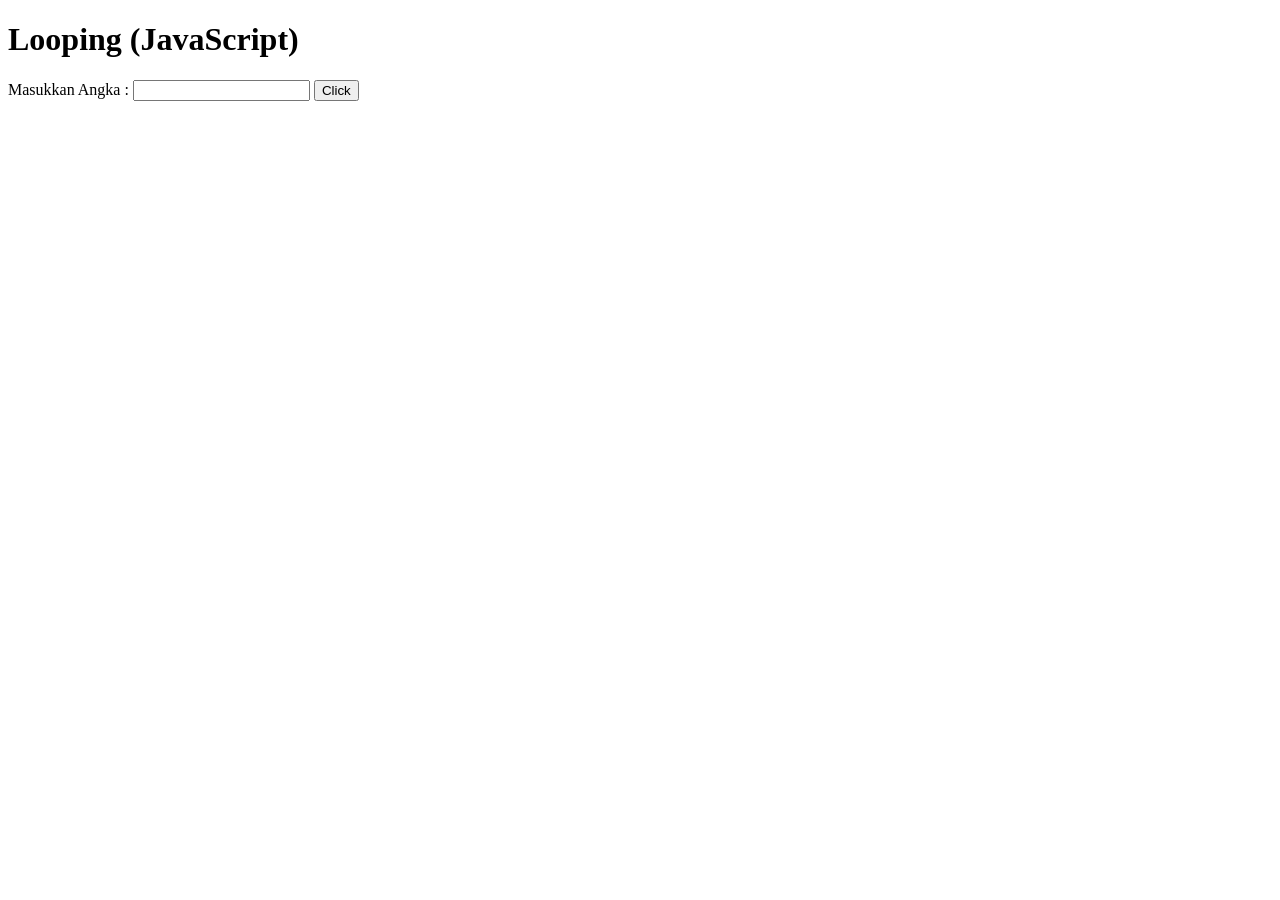
<file: Semester 2/DPW/Matkul/Tugas 7/looping JavaScript.html>
<!DOCTYPE html>
<html>
<head>
	<title>Looping JavaScript</title>
</head>
<body>
	<h1>Looping (JavaScript)</h1>
	<form onsubmit="return false">
		Masukkan Angka : <input type="number" id="angka">
		<button onclick="javloop()">Click</button>
	</form>
	<p id="kosong"></p>
	<script>
		function javloop() {
			var kos = '';
			var a = document.getElementById('angka').value;
			for(let i = 0; i < a; i++){
				kos += a + '<br>'
			}
			document.getElementById('kosong').innerHTML = kos;
		}
	</script>
</body>
</html>
</file>
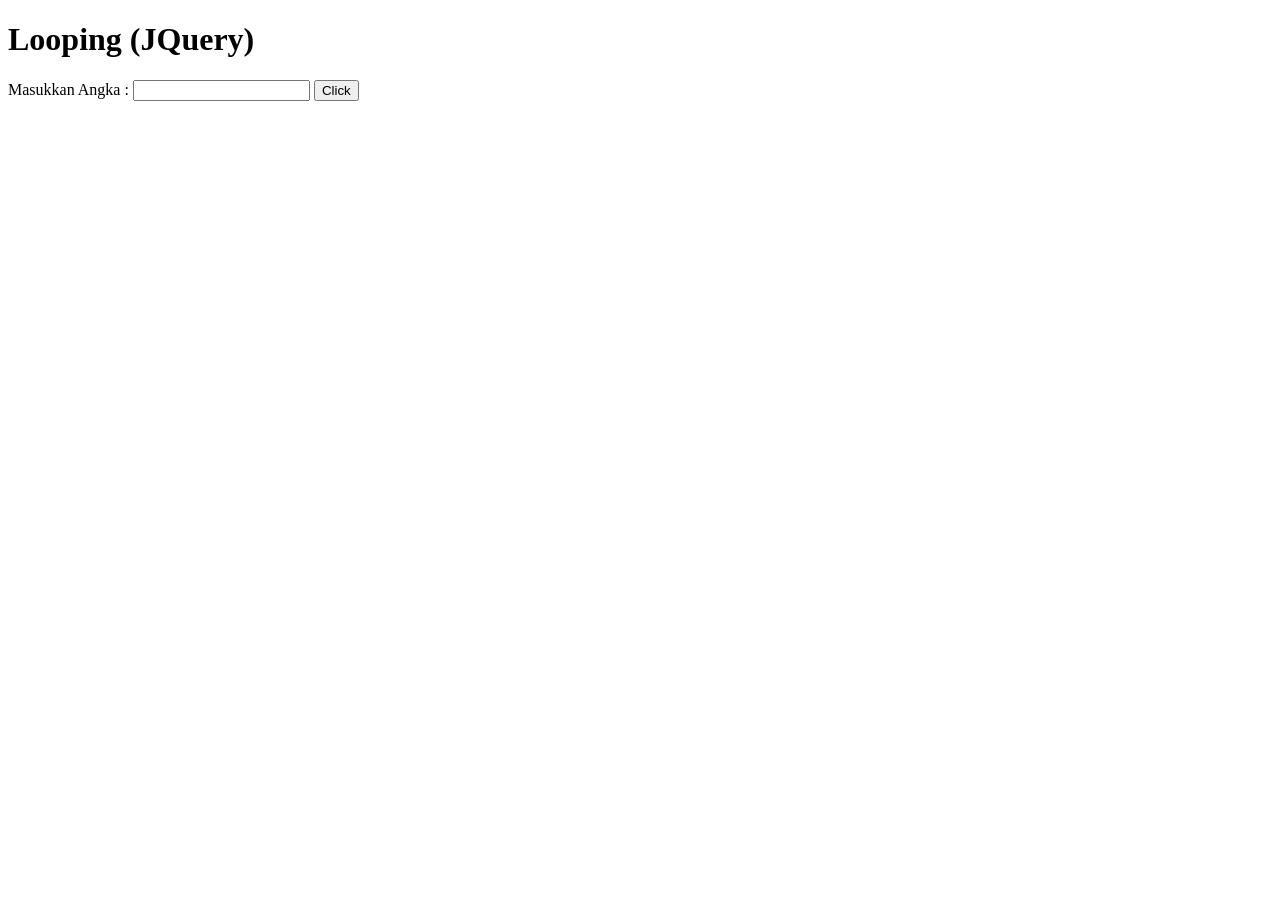
<file: Semester 2/DPW/Matkul/Tugas 7/looping JQuery.html>
<!DOCTYPE html>
<html>
<head>
	<title>Looping JQuery</title>
	<script src="https://ajax.googleapis.com/ajax/libs/jquery/3.5.1/jquery.min.js"></script>
</head>
<body>
	<h1>Looping (JQuery)</h1>
	<form onsubmit="return false">
		Masukkan Angka : <input type="number" class="angka">
		<button class="click">Click</button>
	</form>
	<p id="p"></p>

	<script>
		$('.click').click(function() {
			var b = $('.angka').val();
			var kos = "";
			for(let y = 1; y <= b; y++){
				 kos +=b + "<br>"
			}
			document.getElementById("p").innerHTML = "<p>"+kos+"</p>";
		})
	</script>
</body>
</html>
</file>
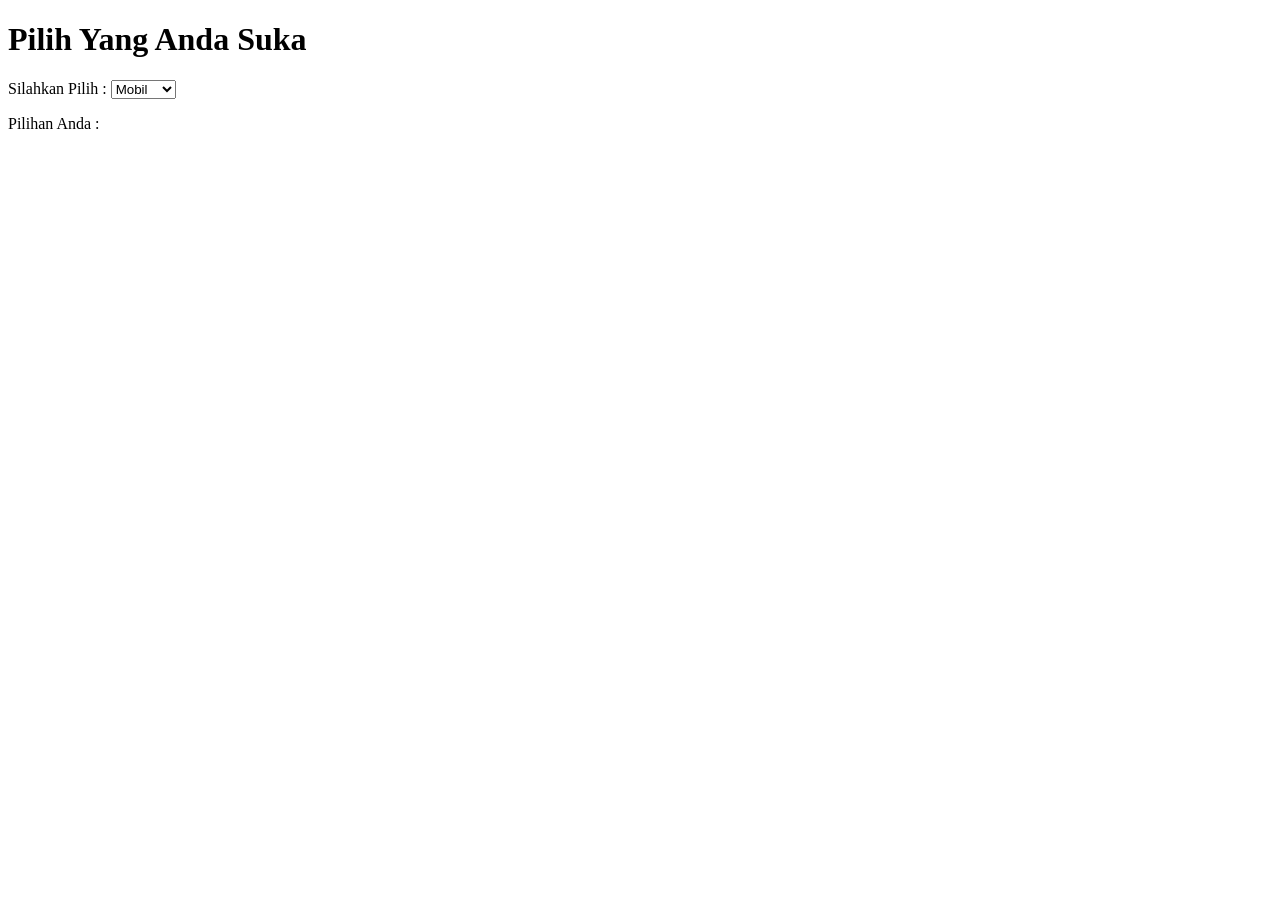
<file: Semester 2/DPW/Matkul/Tugas 7/onchange.html>
<!DOCTYPE html>
<html>
<head>
	<title>Onchange</title>
</head>
<body>
	<h1>Pilih Yang Anda Suka</h1>
	Silahkan Pilih : <select id="pilih" onchange="pilihan()">
		<option>Mobil</option>
		<option>Motor</option>
		<option>Emas</option>
		<option>Rumah</option>
	</select>
	<p id="kos">Pilihan Anda : </p>
	<script>
		function pilihan(){
			var x = document.getElementById('pilih').value;
			document.getElementById('kos').innerHTML = 'Pilihan Anda : '+x
		}
	</script>
</body>
</html>
</file>
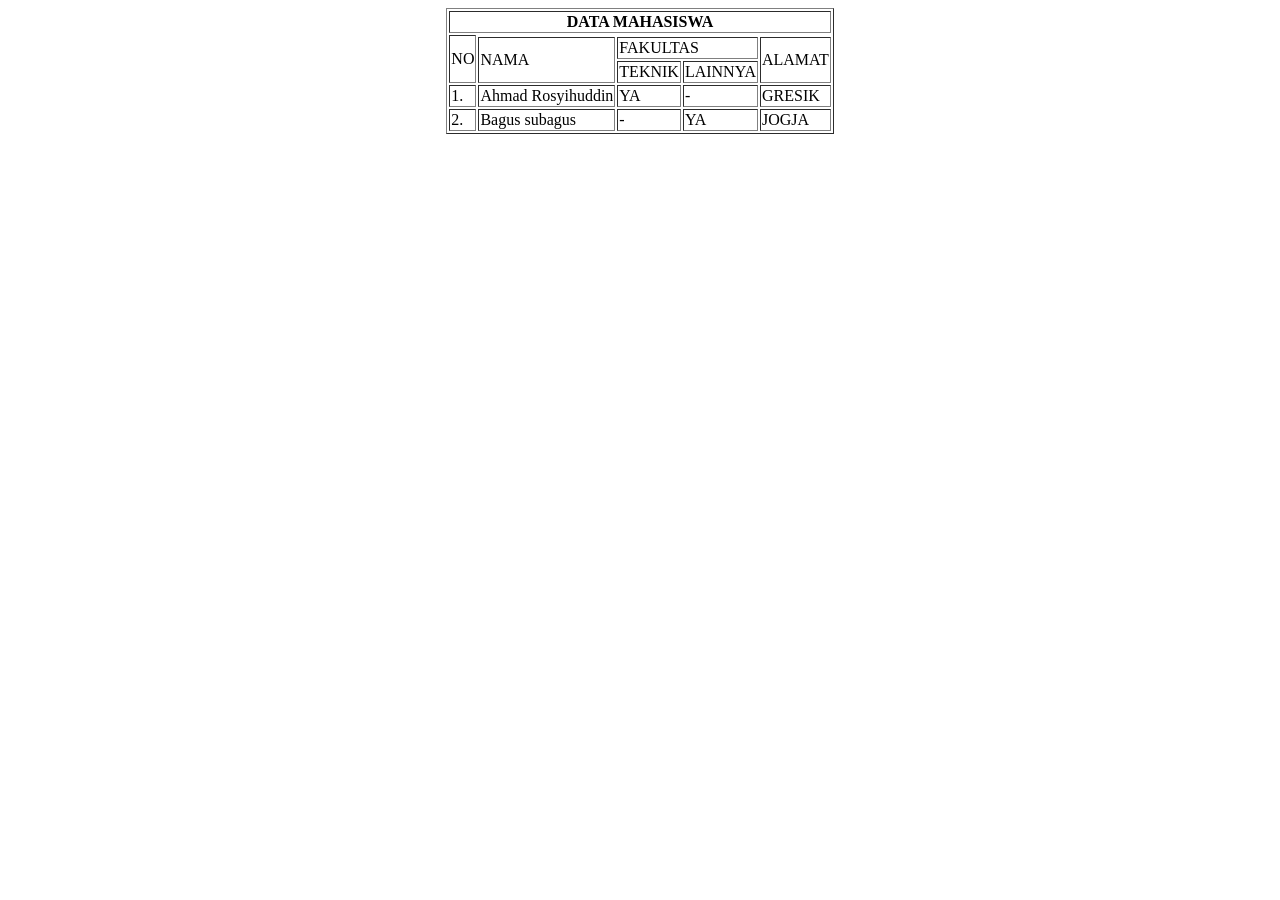
<file: Semester 2/DPW/Matkul/UTS/3 Tabel.html>
<!DOCTYPE html>
<html>
<head>
	<title>Tabel</title>
</head>
<body>
	<table border="1" align="center">
		<tr>
			<th colspan="5">DATA MAHASISWA</th>
		</tr>
		<tr>
			<td rowspan="3">NO</td>
		</tr>
		<tr>
			<td rowspan="2">NAMA</td>
			<td colspan="2">FAKULTAS</td>
			<td rowspan="2">ALAMAT</td>
		</tr>
		<tr>
			<td>TEKNIK</td>
			<td>LAINNYA</td>
		</tr>
		<tr>
			<td>1.</td>
			<td>Ahmad Rosyihuddin</td>
			<td>YA</td>
			<td>-</td>
			<td>GRESIK</td>
		</tr>
		<tr>
			<td>2.</td>
			<td>Bagus subagus</td>
			<td>-</td>
			<td>YA</td>
			<td>JOGJA</td>
		</tr>
	</table>
</body>
</html>
</file>
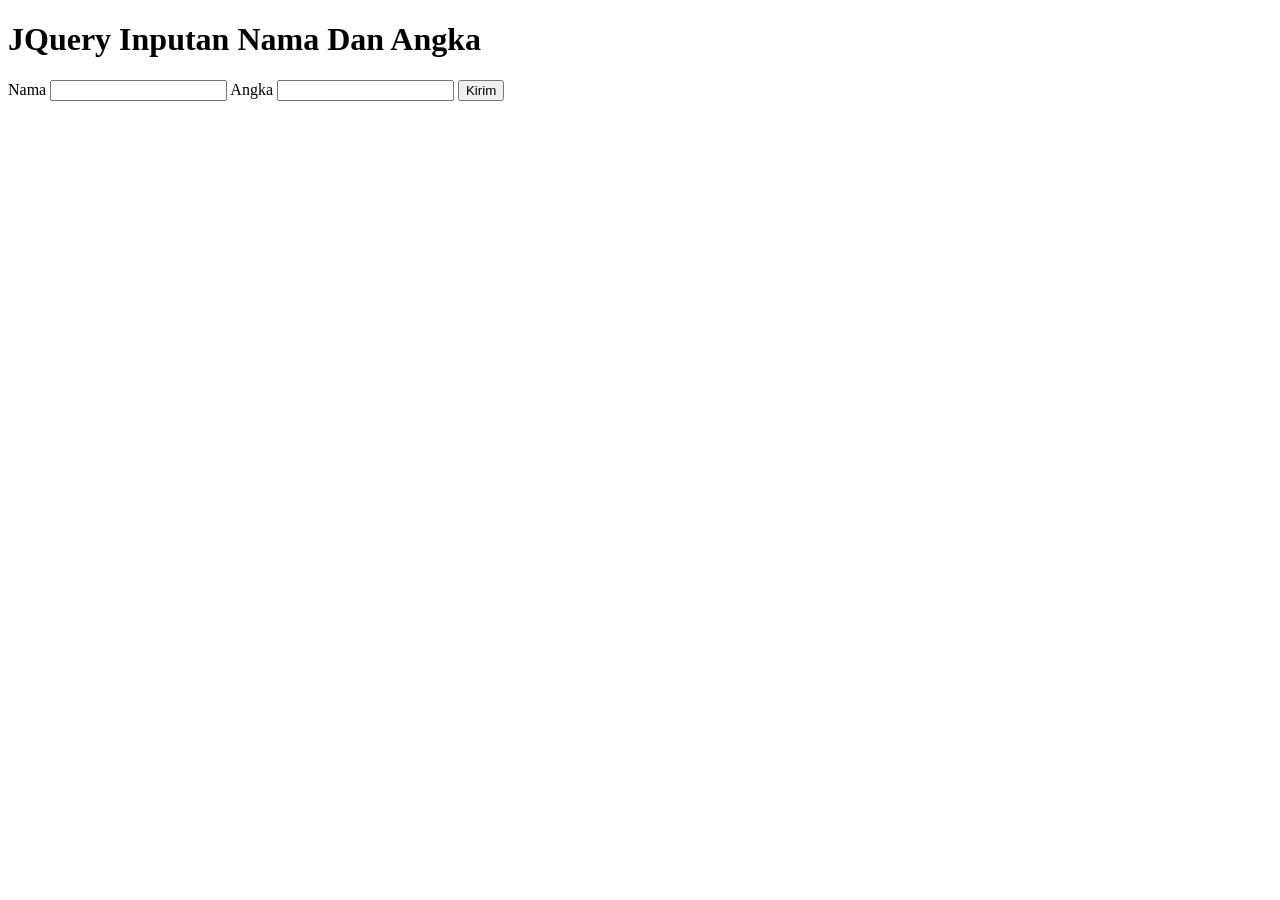
<file: Semester 2/DPW/Matkul/UTS/5 a JQuery.html>
<!DOCTYPE html>
<html>
<head>
	<title>Jquery</title>
	<script src="https://ajax.googleapis.com/ajax/libs/jquery/3.5.1/jquery.min.js"></script>
</head>
<body>
	<h1>JQuery Inputan Nama Dan Angka</h1> Nama
	<input type="text" class="nama"> Angka
	<input type="number" class="angka">
	<input type="submit" class="submit" value="Kirim">

	<script type="text/javascript">
		$('.submit').click(function() {
			var a = $('.nama').val();
			var b = $('.angka').val();
		})
	</script>
</body>
</html>
</file>
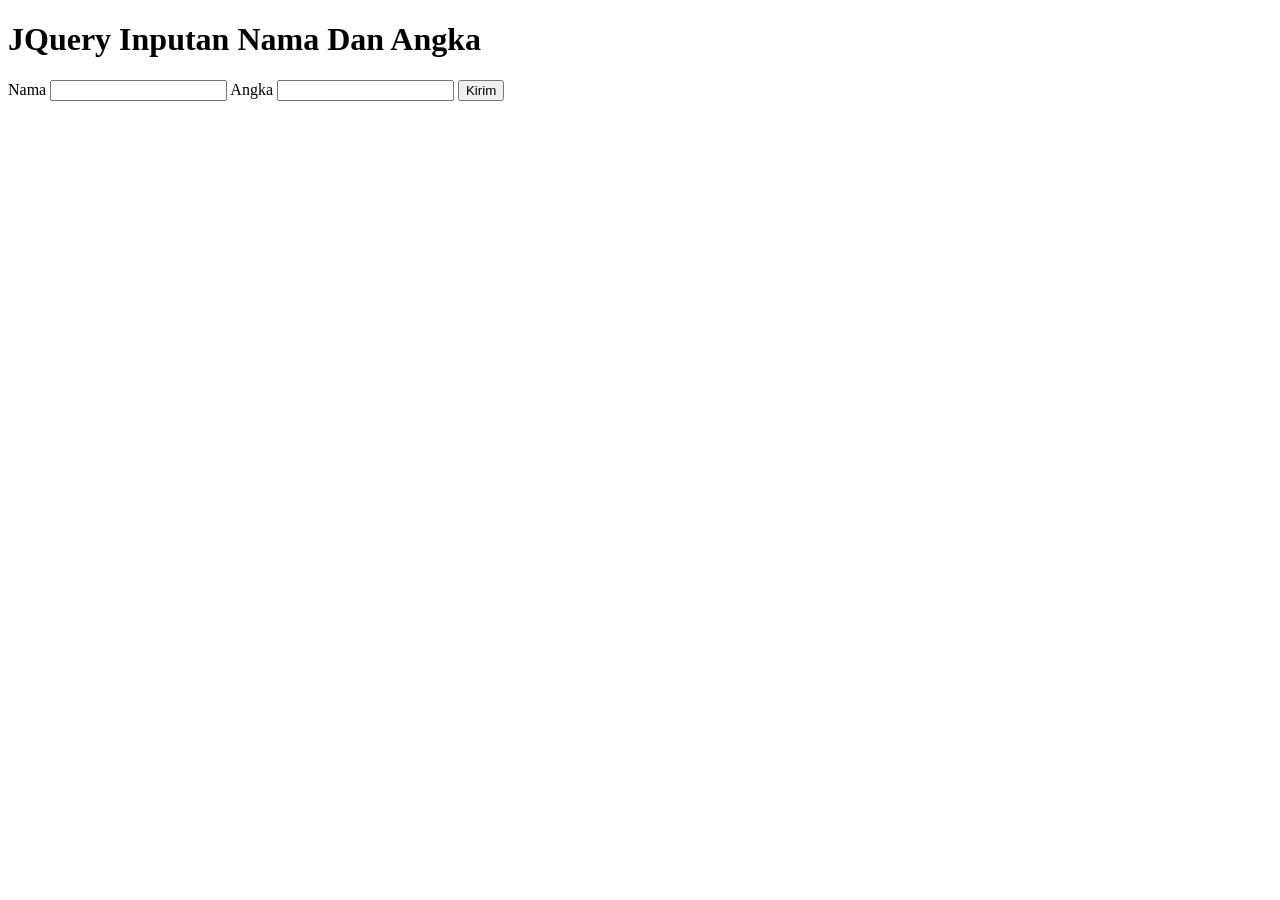
<file: Semester 2/DPW/Matkul/UTS/5 b JQuery.html>
<!DOCTYPE html>
<html>
<head>
	<title>Jquery</title>
	<script src="https://ajax.googleapis.com/ajax/libs/jquery/3.5.1/jquery.min.js"></script>
</head>
<body>
	<h1>JQuery Inputan Nama Dan Angka</h1>
	Nama
	<input type="text" class="nama"> Angka
	<input type="number" class="angka">
	<input type="submit" class="submit" value="Kirim">
	<p id="p"></p>

	<script type="text/javascript">
		$('.submit').click(function() {
			var a = $('.nama').val();
			var b = $('.angka').val();
			var kos = "";
			for(let y = 1; y <= b*2; y++){
				 kos += y+'. ' + a + "<br>"
			}
			document.getElementById("p").innerHTML = "<p>"+kos+"</p>";
		})
	</script>
</body>
</html>
</file>
